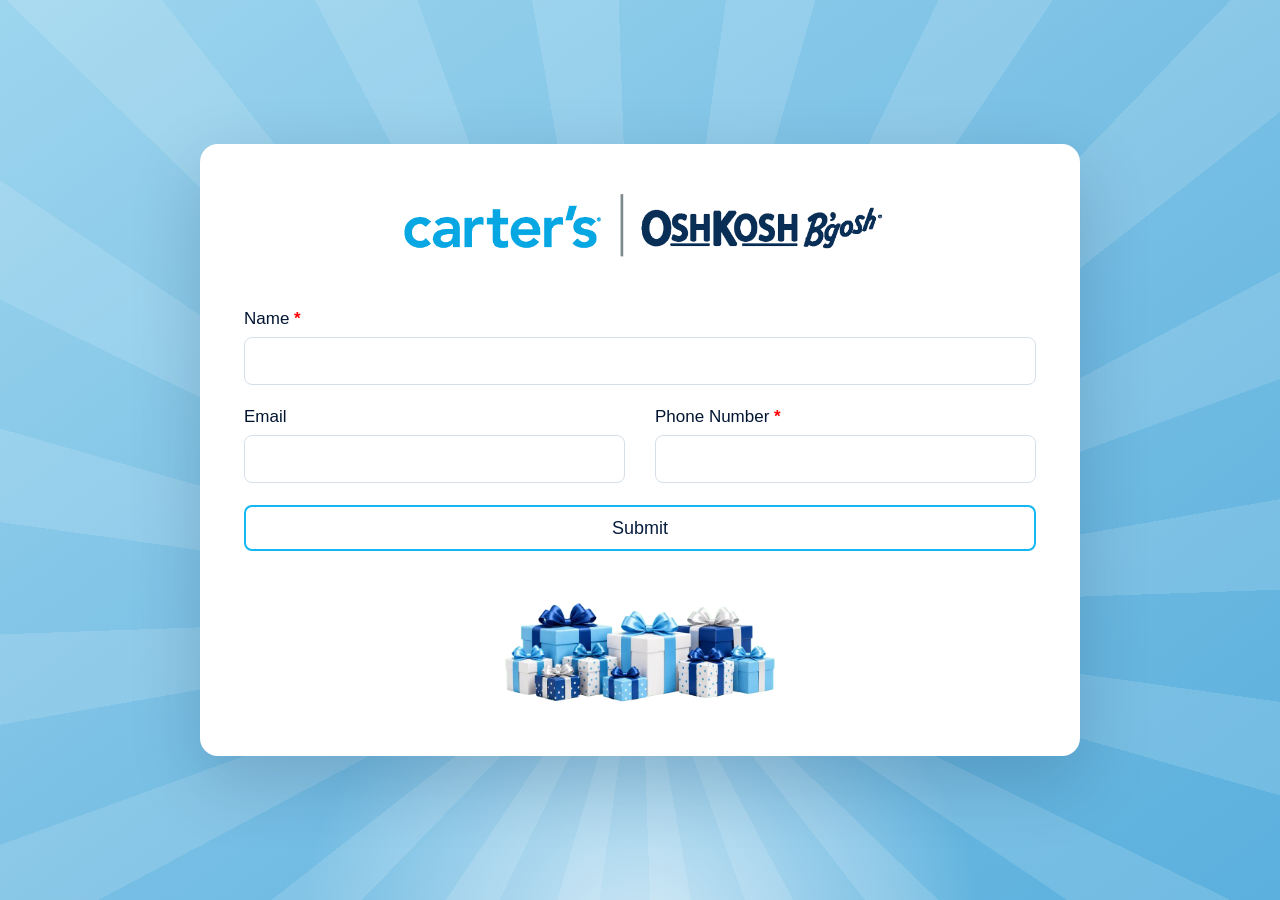
<file: index.html>
<!doctype html>
<html lang="en">
  <head>
    <meta charset="UTF-8" />
    <meta name="viewport" content="width=device-width, initial-scale=1.0" />
    <title>Spin & Win | Carter's OshKosh Lebanon</title>
    <link rel="preconnect" href="https://script.google.com" />
    <link rel="preconnect" href="https://script.googleusercontent.com" />
    <link rel="preload" href="assets/wheel-bg.webp" as="image" />
    <link rel="preload" href="assets/wheel-bg-mobile.webp" as="image" />
    <link rel="preload" href="assets/wheel-stand.webp" as="image" />
    <link rel="preload" href="assets/gift-pile.webp" as="image" />
    <link rel="preload" href="assets/logo.png" as="image" />
    <link rel="stylesheet" href="style.css" />
  </head>
  <body>
    <div class="page-loader" id="pageLoader" role="status" aria-label="Loading">
      <span class="page-loader-icon" aria-hidden="true"></span>
    </div>
    <main>
      <section
        class="screen is-active"
        id="registerScreen"
        aria-label="Register to spin"
      >
        <div class="card register-card">
          <img
            class="brand-lockup"
            src="assets/logo.png"
            alt="Carter's and OshKosh B'gosh"
          />

          <form class="form-grid" id="registerForm">
            <div class="form-field">
              <label for="customerName">
                Name <span class="required-sign" aria-hidden="true"style="color: red;">*</span>
              </label>
              <input
                id="customerName"
                name="customerName"
                type="text"
                autocomplete="name"
                required
              />
            </div>

            <div class="form-field">
              <label for="customerEmail">Email</label>
              <input
                id="customerEmail"
                name="customerEmail"
                type="email"
                autocomplete="email"
              />
            </div>

            <div class="form-field">
              <label for="customerPhone">
                Phone Number <span class="required-sign" aria-hidden="true" style="color: red;">*</span>
              </label>
              <input
                id="customerPhone"
                name="customerPhone"
                type="tel"
                autocomplete="tel"
                inputmode="tel"
                placeholder=""
                pattern="(?:03|70|71|76|78|79|81)[0-9 ]{6,8}"
                title="Enter 8 digits starting with 03, 70, 71, 76, 78, 79, or 81"
                required
              />
            </div>

            <button class="submit-btn" type="submit">Submit</button>
          </form>

          <img
            class="gift-pile"
            src="assets/gift-pile.webp"
            alt="Blue and white wrapped gifts"
          />
        </div>
      </section>

      <section
        class="screen wheel-screen"
        id="wheelScreen"
        aria-label="Spin and win"
      >
        <div class="wheel-stage">
          <h1 class="wheel-heading">Spin &amp; Win!</h1>

          <div class="wheel-area">
            <div class="wheel-wrap">
              <img
                class="wheel-stand"
                src="assets/wheel-stand.webp"
                alt=""
                aria-hidden="true"
              />
              <div class="pointer" aria-hidden="true"></div>
              <div class="wheel" id="wheel" aria-hidden="true"></div>
              <button class="go-button" id="goButton" type="button">GO</button>
            </div>

            <img class="wheel-gifts" src="assets/gift-pile.webp" alt="" />
          </div>

          <img
            class="brand-lockup bottom-brand"
            src="assets/logo.png"
            alt="Carter's and OshKosh B'gosh"
          />
        </div>
      </section>

      <section class="screen" id="resultScreen" aria-label="Spin result">
        <div class="card result-card">
          <img
            class="brand-lockup"
            src="assets/logo.png"
            alt="Carter's and OshKosh B'gosh"
          />

          <h2 class="result-title" id="resultTitle">
            You already Spun the wheel...
          </h2>
          <div class="player-details" aria-label="Player details">
            <p>Name: <span id="playerName">-</span></p>
            <p>Phone: <span id="playerPhone">-</span></p>
          </div>
          <p class="result-line">
            Result: <span id="resultName">30% Gift Voucher</span>
          </p>
          <p class="promo-label">Promocode:</p>
          <p class="promo-code" id="promoCode">GIFT30-B9HF-9ATV</p>
          <p class="hard-luck-message is-hidden" id="hardLuckMessage">
            Hard luck! Thank you for playing. We hope to see you again soon.
          </p>
          <p class="expiry">
            Expiry Date: <span id="expiryDate">26 Jun 2026, 04:45 PM</span>
          </p>
          <p class="branch-line">Only in Ghazir Branch</p>

          <div class="result-actions">
            <button class="copy-btn" id="copyButton" type="button">
              Copy Promocode
            </button>
            <button class="return-btn" id="backButton" type="button">
              Back to Register
            </button>
          </div>
        </div>
      </section>
    </main>
    <script src="script.js"></script>
  </body>
</html>
</file>
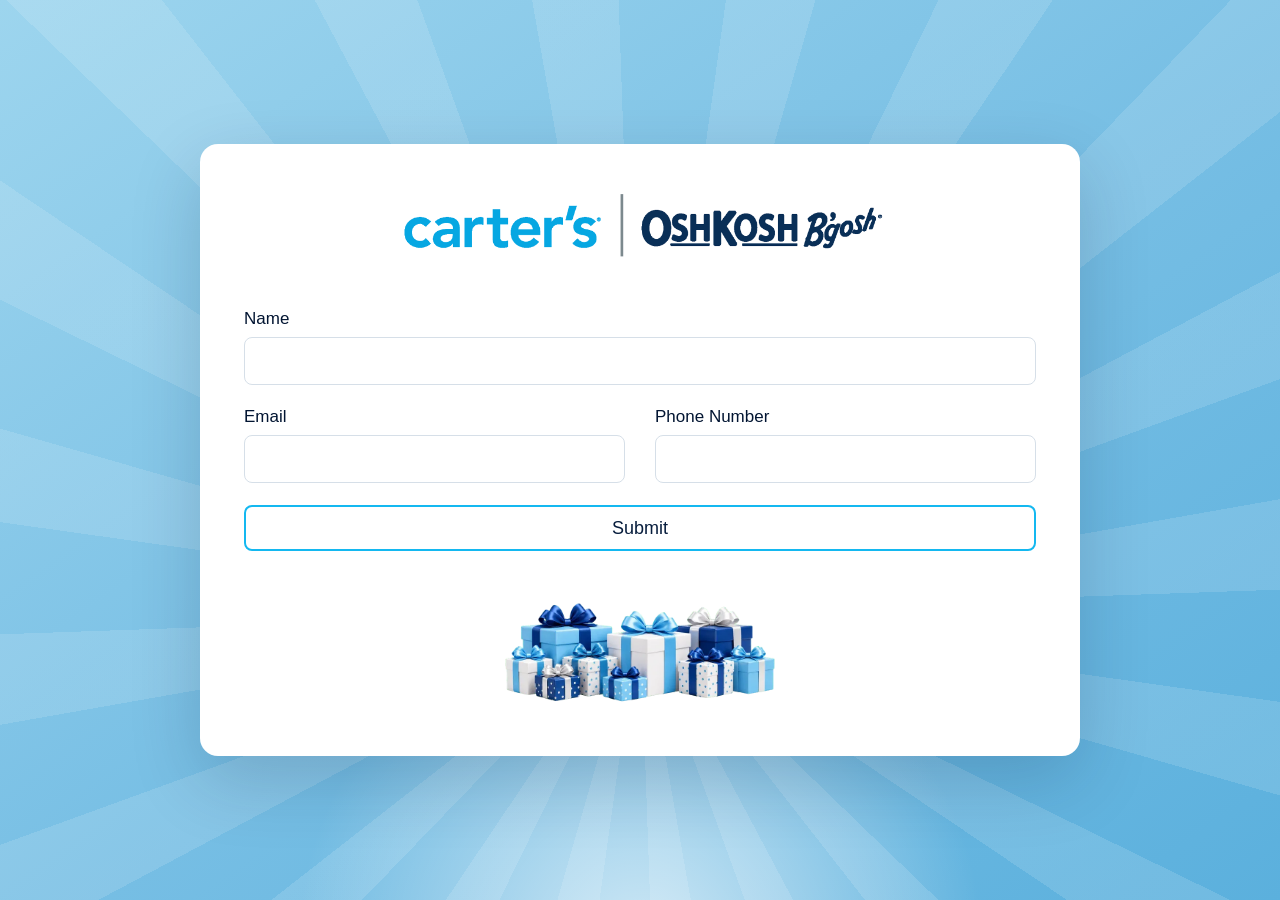
<file: spin the wheel.html>
<!doctype html>
<html lang="en">
  <head>
    <meta charset="UTF-8" />
    <meta name="viewport" content="width=device-width, initial-scale=1.0" />
    <title>Spin & Win | Carter's OshKosh Lebanon</title>
    <link rel="preconnect" href="https://script.google.com" />
    <link rel="preconnect" href="https://script.googleusercontent.com" />
    <link rel="preload" href="assets/wheel-bg.webp" as="image" />
    <link rel="preload" href="assets/wheel-bg-mobile.webp" as="image" />
    <link rel="preload" href="assets/wheel-stand.webp" as="image" />
    <link rel="preload" href="assets/gift-pile.webp" as="image" />
    <link rel="preload" href="assets/logo.png" as="image" />
    <link rel="stylesheet" href="style.css" />
  </head>
  <body>
    <main>
      <section
        class="screen is-active"
        id="registerScreen"
        aria-label="Register to spin"
      >
        <div class="card register-card">
          <img
            class="brand-lockup"
            src="assets/logo.png"
            alt="Carter's and OshKosh B'gosh"
          />

          <form class="form-grid" id="registerForm">
            <div class="form-field">
              <label for="customerName">Name</label>
              <input
                id="customerName"
                name="customerName"
                type="text"
                autocomplete="name"
                required
              />
            </div>

            <div class="form-field">
              <label for="customerEmail">Email</label>
              <input
                id="customerEmail"
                name="customerEmail"
                type="email"
                autocomplete="email"
              />
            </div>

            <div class="form-field">
              <label for="customerPhone">Phone Number</label>
              <input
                id="customerPhone"
                name="customerPhone"
                type="tel"
                autocomplete="tel"
                inputmode="tel"
                required
              />
            </div>

            <button class="submit-btn" type="submit">Submit</button>
          </form>

          <img
            class="gift-pile"
            src="assets/gift-pile.webp"
            alt="Blue and white wrapped gifts"
          />
        </div>
      </section>

      <section
        class="screen wheel-screen"
        id="wheelScreen"
        aria-label="Spin and win"
      >
        <div class="wheel-stage">
          <h1 class="wheel-heading">Spin &amp; Win!</h1>

          <div class="wheel-area">
            <div class="wheel-wrap">
              <img
                class="wheel-stand"
                src="assets/wheel-stand.webp"
                alt=""
                aria-hidden="true"
              />
              <div class="pointer" aria-hidden="true"></div>
              <div class="wheel" id="wheel" aria-hidden="true"></div>
              <button class="go-button" id="goButton" type="button">GO</button>
            </div>

            <img class="wheel-gifts" src="assets/gift-pile.webp" alt="" />
          </div>

          <img
            class="brand-lockup bottom-brand"
            src="assets/logo.png"
            alt="Carter's and OshKosh B'gosh"
          />
        </div>
      </section>

      <section class="screen" id="resultScreen" aria-label="Spin result">
        <div class="card result-card">
          <img
            class="brand-lockup"
            src="assets/logo.png"
            alt="Carter's and OshKosh B'gosh"
          />

          <h2 class="result-title" id="resultTitle">
            You already Spun the wheel...
          </h2>
          <div class="player-details" aria-label="Player details">
            <p>Name: <span id="playerName">-</span></p>
            <p>Phone: <span id="playerPhone">-</span></p>
          </div>
          <p class="result-line">
            Result: <span id="resultName">30% Gift Voucher</span>
          </p>
          <p class="promo-label">Promocode:</p>
          <p class="promo-code" id="promoCode">GIFT30-B9HF-9ATV</p>
          <p class="hard-luck-message is-hidden" id="hardLuckMessage">
            Hard luck! Thank you for playing. We hope to see you again soon.
          </p>
          <p class="expiry">
            Expiry Date: <span id="expiryDate">26 Jun 2026, 04:45 PM</span>
          </p>
          <p class="branch-line">Only in Ghazir Branch</p>

          <div class="result-actions">
            <button class="copy-btn" id="copyButton" type="button">
              Copy Promocode
            </button>
            <button class="return-btn" id="backButton" type="button">
              Back to Register
            </button>
          </div>
        </div>
      </section>
    </main>
    <script src="script.js"></script>
  </body>
</html>
</file>
<file: style.css>
:root {
  --carters-blue: #08a9e6;
  --oshkosh-navy: #08284d;
  --deep-blue: #06355f;
  --mid-blue: #42a9dc;
  --sky: #8fcdeb;
  --pale-sky: #dff3fb;
  --white: #ffffff;
  --line: #d6dfe8;
  --text: #071d3d;
  --muted: #55708a;
  --danger: #ec1b25;
  --shadow: 0 24px 70px rgba(7, 29, 61, 0.18);
  --spin-duration: 5s;
}

* {
  box-sizing: border-box;
}

body {
  margin: 0;
  height: 100vh;
  height: 100svh;
  font-family: Arial, Helvetica, sans-serif;
  color: var(--text);
  background:
    radial-gradient(
      circle at 50% 105%,
      rgba(255, 255, 255, 0.68),
      transparent 30%
    ),
    repeating-conic-gradient(
      from -10deg at 50% 68%,
      rgba(255, 255, 255, 0.13) 0deg 8deg,
      transparent 8deg 18deg
    ),
    linear-gradient(145deg, #9dd5ee 0%, #76bee4 54%, #5bb0dd 100%);
  overflow: hidden;
}

button,
input {
  font: inherit;
}

button {
  -webkit-tap-highlight-color: transparent;
}

button:disabled {
  cursor: wait;
  opacity: 0.72;
}

label .required-sign {
  color: var(--danger);
  font-weight: 700;
}

.page-loader {
  position: fixed;
  top: max(14px, env(safe-area-inset-top));
  left: 50%;
  z-index: 1000;
  display: grid;
  width: 44px;
  height: 44px;
  place-items: center;
  border-radius: 50%;
  background: rgba(255, 255, 255, 0.96);
  box-shadow: 0 8px 24px rgba(7, 29, 61, 0.22);
  transform: translateX(-50%);
  transition: opacity 180ms ease, visibility 180ms ease;
}

.page-loader.is-hidden {
  visibility: hidden;
  opacity: 0;
}

.page-loader-icon {
  width: 25px;
  height: 25px;
  border: 3px solid rgba(8, 169, 230, 0.24);
  border-top-color: var(--carters-blue);
  border-radius: 50%;
  animation: page-loader-turn 700ms linear infinite;
}

@keyframes page-loader-turn {
  to {
    transform: rotate(360deg);
  }
}

@media (prefers-reduced-motion: reduce) {
  .page-loader-icon {
    animation-duration: 1.5s;
  }
}

.screen {
  height: 100vh;
  height: 100svh;
  display: none;
  align-items: center;
  justify-content: center;
  padding: 20px 18px;
  position: relative;
  isolation: isolate;
  overflow: hidden;
  contain: layout paint;
}

.screen.is-active {
  display: flex;
}

.brand-lockup {
  display: block;
  width: min(520px, 84%);
  height: auto;
  margin-bottom: 26px;
  margin-left: auto;
  margin-right: auto;
  object-fit: contain;
  user-select: none;
}

.card {
  width: min(880px, 100%);
  max-height: calc(100svh - 28px);
  background: var(--white);
  border-radius: 18px;
  padding: 30px 44px;
  box-shadow: var(--shadow);
  overflow: hidden;
}

.register-card {
  padding-bottom: 22px;
}

.form-grid {
  display: grid;
  grid-template-columns: 1fr 1fr;
  gap: 22px 30px;
}

.form-field:first-child {
  grid-column: 1 / -1;
}

label {
  display: block;
  margin-bottom: 8px;
  color: #021532;
  font-size: 17px;
}

input {
  width: 100%;
  min-height: 48px;
  border: 1px solid var(--line);
  border-radius: 8px;
  padding: 12px 15px;
  color: var(--text);
  outline: none;
  transition:
    border 170ms ease,
    box-shadow 170ms ease;
}

input:focus {
  border-color: var(--carters-blue);
  box-shadow: 0 0 0 4px rgba(8, 169, 230, 0.12);
}

.submit-btn,
.return-btn,
.copy-btn {
  min-height: 50px;
  border: 0;
  border-radius: 8px;
  background: var(--mid-blue);
  color: var(--white);
  padding: 0 24px;
  cursor: pointer;
  transition:
    transform 140ms ease,
    background 140ms ease,
    opacity 140ms ease;
}

.submit-btn {
  grid-column: 1 / -1;
  width: 100%;
  border: 2px solid #14b8f0;
  background: var(--white);
  color: var(--text);
  min-height: 46px;
  font-size: 18px;
}

.submit-btn:hover,
.return-btn:hover,
.copy-btn:hover {
  transform: translateY(-1px);
}

.submit-btn:active,
.return-btn:active,
.copy-btn:active {
  transform: translateY(0);
}

.submit-btn:hover {
  background: #f4fbff;
}

.gift-pile {
  display: block;
  width: min(330px, 58vw);
  max-height: 21vh;
  margin: 18px auto 0;
  object-fit: contain;
}

.screen.wheel-screen {
  --wheel-bg-image: url("assets/wheel-bg.webp");
  --stage-inline-padding: clamp(16px, 3vw, 42px);
  --stage-padding-top: clamp(30px, 5svh, 56px);
  --stage-padding-bottom: clamp(14px, 2.8svh, 30px);
  --stage-row-gap: clamp(10px, 2svh, 24px);
  --wheel-size: min(520px, 50vw, calc(100svh - 340px));
  --wheel-gift-width: min(300px, 31vw);
  --wheel-gift-gap: clamp(8px, 1.8svh, 24px);
  --wheel-heading-size: clamp(40px, 4.1vw, 58px);
  --bottom-brand-logo-width: clamp(210px, 26vw, 330px);
  --stand-scale: 122%;
  --stand-offset-y: -13%;

  align-items: stretch;
  padding: 0;
  overflow: hidden;
  background-color: #74c3e6;
  background-image: var(--wheel-bg-image);
  background-position: center;
  background-repeat: no-repeat;
  background-size: 100% 100%;
}

.wheel-stage {
  width: 100%;
  min-height: 100vh;
  min-height: 100svh;
  display: grid;
  grid-template-rows: auto minmax(0, 1fr) auto;
  gap: var(--stage-row-gap);
  justify-items: center;
  align-items: stretch;
  position: relative;
  padding: var(--stage-padding-top) var(--stage-inline-padding)
    var(--stage-padding-bottom);
  overflow: hidden;
}

.wheel-heading {
  position: relative;
  z-index: 1;
  align-self: start;
  margin: 0;
  color: var(--white);
  font-size: var(--wheel-heading-size);
  font-weight: 500;
  line-height: 1;
  letter-spacing: 0.03em;
  text-align: center;
  text-transform: uppercase;
  text-shadow: 0 4px 18px rgba(8, 40, 77, 0.15);
}

.wheel-area {
  position: relative;
  z-index: 1;
  align-self: center;
  width: var(--wheel-size);
  max-width: 100%;
  display: grid;
  grid-template-rows: auto auto;
  gap: var(--wheel-gift-gap);
  justify-items: center;
  align-content: center;
  isolation: isolate;
}

.wheel-wrap {
  position: relative;
  width: 100%;
  aspect-ratio: 1;
  display: grid;
  place-items: center;
  filter: drop-shadow(0 18px 22px rgba(8, 40, 77, 0.18));
  contain: layout;
}

.wheel-stand {
  position: absolute;
  top: var(--stand-offset-y);
  left: 50%;
  width: var(--stand-scale);
  height: auto;
  transform: translateX(-50%);
  pointer-events: none;
  z-index: 6;
  user-select: none;
}

.wheel-dot-layer {
  position: absolute;
  top: var(--stand-offset-y);
  left: 50%;
  width: var(--stand-scale);
  aspect-ratio: 1122 / 1402;
  transform: translateX(-50%);
  pointer-events: none;
  z-index: 5;
}

.pointer {
  position: absolute;
  top: clamp(13px, calc(var(--wheel-size) * 0.04), 22px);
  left: 50%;
  transform: translateX(-50%);
  width: 0;
  height: 0;
  border-left: clamp(14px, calc(var(--wheel-size) * 0.04), 22px) solid
    transparent;
  border-right: clamp(14px, calc(var(--wheel-size) * 0.04), 22px) solid
    transparent;
  border-top: clamp(32px, calc(var(--wheel-size) * 0.085), 48px) solid
    var(--deep-blue);
  z-index: 7;
}

.wheel {
  width: 100%;
  height: 100%;
  border-radius: 50%;
  position: relative;
  overflow: hidden;
  background: var(--deep-blue);
  border: clamp(14px, calc(var(--wheel-size) * 0.055), 30px) solid
    var(--deep-blue);
  transition: transform var(--spin-duration) cubic-bezier(0.12, 0.82, 0.2, 1);
  z-index: 2;
  transform: translateZ(0);
  backface-visibility: hidden;
  will-change: auto;
  contain: paint;
}

.wheel.is-spinning {
  will-change: transform;
}

.wheel::before {
  content: "";
  position: absolute;
  inset: 2%;
  border-radius: 50%;
  border: 2px solid rgba(255, 255, 255, 0.55);
  pointer-events: none;
}

.wheel-svg {
  position: absolute;
  inset: 0;
  width: 100%;
  height: 100%;
  display: block;
}

.slice-text {
  font-family: Arial, Helvetica, sans-serif;
  font-weight: 950;
  line-height: 1;
  text-anchor: middle;
  dominant-baseline: middle;
  text-transform: uppercase;
  pointer-events: none;
}

.slice-text.is-light {
  fill: var(--white);
}

.slice-text.is-blue {
  fill: var(--carters-blue);
}

.wheel::after {
  content: "";
  position: absolute;
  inset: 42%;
  border-radius: 50%;
  background: var(--deep-blue);
  box-shadow:
    0 0 0 7px #0b9ed7,
    0 0 0 12px rgba(255, 255, 255, 0.55);
  z-index: 3;
}

.stand-dot {
  position: absolute;
  left: calc(var(--dot-x) * 1%);
  top: calc(var(--dot-y) * 1%);
  width: 1.8%;
  aspect-ratio: 1;
  border-radius: 50%;
  background: var(--white);
  transform: translate(-50%, -50%);
}

.go-button {
  position: absolute;
  top: 50%;
  left: 50%;
  width: clamp(54px, calc(var(--wheel-size) * 0.155), 88px);
  height: clamp(54px, calc(var(--wheel-size) * 0.155), 88px);
  transform: translate(-50%, -50%);
  border-radius: 50%;
  border: clamp(5px, calc(var(--wheel-size) * 0.014), 7px) solid
    var(--deep-blue);
  background: #12aee8;
  color: var(--white);
  display: grid;
  place-items: center;
  font-size: clamp(20px, calc(var(--wheel-size) * 0.06), 34px);
  font-weight: 950;
  z-index: 8;
  cursor: pointer;
  box-shadow: 0 8px 16px rgba(8, 40, 77, 0.26);
  transition:
    transform 120ms ease,
    box-shadow 120ms ease,
    opacity 120ms ease;
  user-select: none;
  touch-action: manipulation;
}

.go-button:hover:not(:disabled) {
  box-shadow: 0 10px 20px rgba(8, 40, 77, 0.3);
}

.go-button:active {
  transform: translate(-50%, -50%) scale(0.97);
  box-shadow: 0 6px 12px rgba(8, 40, 77, 0.22);
}

.wheel-gifts {
  position: relative;
  width: var(--wheel-gift-width);
  max-width: 82vw;
  max-height: min(16svh, calc(var(--wheel-size) * 0.34));
  object-fit: contain;
  margin: 0;
  z-index: 5;
  user-select: none;
}

.bottom-brand {
  position: relative;
  z-index: 1;
  align-self: end;
  width: var(--bottom-brand-logo-width);
  max-width: 68vw;
  margin: 0 auto;
  transform: none;
  transform-origin: center center;
}

.result-card {
  text-align: center;
  min-height: 0;
  display: grid;
  align-content: center;
}

.result-card .brand-lockup {
  margin-bottom: 34px;
}

.result-title {
  margin: 0 0 16px;
  font-size: 30px;
  font-weight: 700;
  line-height: 1.15;
  color: var(--oshkosh-navy);
}

.result-line,
.promo-label,
.branch-line {
  margin: 0 0 16px;
  font-size: 19px;
  font-weight: 400;
  line-height: 1.35;
}

.player-details {
  display: grid;
  gap: 6px;
  margin: 0 0 16px;
  color: var(--oshkosh-navy);
  font-size: 17px;
  font-weight: 400;
  line-height: 1.35;
}

.player-details p {
  margin: 0;
}

.player-details span {
  font-weight: 700;
}

.promo-label {
  margin-bottom: 8px;
  font-size: 17px;
}

.promo-code {
  margin: 0 0 18px;
  color: var(--mid-blue);
  font-size: 22px;
  font-weight: 700;
  line-height: 1.25;
  letter-spacing: 0.025em;
}

.hard-luck-message {
  margin: 0 auto 18px;
  max-width: 540px;
  color: var(--danger);
  font-size: 20px;
  font-weight: 500;
  line-height: 1.35;
}

.expiry {
  margin: 0 0 18px;
  color: var(--danger);
  font-size: 17px;
  font-weight: 400;
  line-height: 1.35;
}

.promo-code.is-expired {
  color: var(--muted);
  text-decoration: line-through;
}

.result-actions {
  display: flex;
  flex-wrap: wrap;
  gap: 12px;
  justify-content: center;
  margin-top: 4px;
}

.copy-btn {
  background: var(--deep-blue);
}

.is-hidden {
  display: none;
}

@media (min-width: 1200px) and (min-height: 780px) {
  .screen.wheel-screen {
    --stage-padding-top: clamp(38px, 5svh, 58px);
    --stage-padding-bottom: clamp(18px, 2.8svh, 32px);
    --wheel-size: min(530px, 48vw, calc(100svh - 370px));
    --wheel-gift-width: min(330px, 30vw);
    --wheel-heading-size: clamp(52px, 3.7vw, 60px);
    --bottom-brand-logo-width: clamp(230px, 24vw, 350px);
  }
}

@media (min-width: 1600px) and (min-height: 850px) {
  .screen {
    padding: 30px 24px;
  }

  .card {
    width: min(980px, 100%);
    padding: 38px 54px;
  }

  .brand-lockup {
    width: min(600px, 84%);
    margin-bottom: 32px;
  }

  .form-grid {
    gap: 26px 36px;
  }

  label {
    font-size: 19px;
  }

  input {
    min-height: 54px;
    font-size: 18px;
  }

  .submit-btn,
  .return-btn,
  .copy-btn {
    min-height: 56px;
    font-size: 19px;
  }

  .gift-pile {
    width: min(390px, 54vw);
    max-height: 24vh;
    margin-top: 24px;
  }

  .screen.wheel-screen {
    --stage-padding-top: clamp(42px, 5svh, 64px);
    --stage-padding-bottom: clamp(20px, 2.8svh, 36px);
    --wheel-size: min(550px, 44vw, calc(100svh - 380px));
    --wheel-gift-width: min(350px, 28vw);
    --wheel-heading-size: clamp(56px, 3.5vw, 64px);
    --bottom-brand-logo-width: clamp(250px, 22vw, 370px);
  }

  .result-title {
    font-size: 34px;
  }

  .result-line,
  .branch-line {
    font-size: 21px;
  }

  .player-details {
    font-size: 19px;
  }

  .promo-label {
    font-size: 18px;
  }

  .promo-code,
  .hard-luck-message {
    font-size: 24px;
  }

  .expiry {
    font-size: 18px;
  }
}

@media (max-width: 980px) {
  .screen {
    padding: 16px 16px;
  }

  .brand-lockup {
    width: min(460px, 84%);
    margin-bottom: 22px;
  }

  .card {
    padding: 24px 30px;
  }

  .form-grid {
    gap: 18px 24px;
  }

  .gift-pile {
    width: min(300px, 58vw);
    margin-top: 14px;
  }

  .screen.wheel-screen {
    --stage-padding-top: clamp(24px, 4.2svh, 44px);
    --wheel-size: min(450px, 62vw, calc(100svh - 320px));
    --wheel-gift-width: min(280px, 42vw);
    --wheel-heading-size: clamp(36px, 4.6vw, 46px);
    --bottom-brand-logo-width: clamp(200px, 32vw, 300px);
  }

  .result-card .brand-lockup {
    margin-bottom: 26px;
  }

  .result-title {
    font-size: 27px;
  }

  .result-line,
  .branch-line {
    font-size: 19px;
  }

  .player-details,
  .promo-label {
    font-size: 17px;
  }

  .promo-code {
    font-size: 21px;
  }

  .hard-luck-message {
    font-size: 20px;
  }

  .expiry {
    font-size: 16px;
  }
}

@media (max-width: 980px) and (min-width: 721px) {
  .card {
    width: min(820px, 100%);
  }

  .screen.wheel-screen {
    --wheel-size: min(460px, 64vw, calc(100svh - 310px));
    --wheel-gift-width: min(300px, 40vw);
  }
}

@media (max-width: 720px) {
  body {
    overflow: hidden;
  }

  .screen {
    height: 100vh;
    height: 100svh;
    padding: 10px 12px;
    overflow: hidden;
  }

  .card {
    width: min(100%, 500px);
    max-height: none;
    border-radius: 14px;
    padding: 18px 16px;
  }

  .form-grid {
    grid-template-columns: 1fr;
    gap: 12px;
  }

  .form-field:first-child,
  .submit-btn {
    grid-column: auto;
  }

  label {
    font-size: 15px;
  }

  input {
    min-height: 42px;
  }

  .brand-lockup {
    width: min(360px, 86%);
    margin-bottom: 16px;
  }

  .screen.wheel-screen {
    --stage-inline-padding: clamp(12px, 4vw, 22px);
    --stage-padding-top: clamp(56px, 11svh, 100px);
    --stage-padding-bottom: clamp(10px, 2svh, 18px);
    --stage-row-gap: clamp(6px, 1.2svh, 12px);
    --wheel-size: min(390px, 88vw, calc(100svh - 300px));
    --wheel-gift-width: min(250px, 62vw);
    --wheel-gift-gap: clamp(4px, 1svh, 10px);
    --wheel-heading-size: clamp(25px, 7vw, 34px);
    --bottom-brand-logo-width: clamp(170px, 54vw, 260px);
  }

  .wheel-stage {
    grid-template-rows: auto auto auto;
    align-content: start;
  }

  .bottom-brand {
    align-self: start;
    margin-top: clamp(2px, 0.8svh, 8px);
  }

  .result-card {
    min-height: 0;
  }

  .result-card .brand-lockup {
    margin-bottom: 20px;
  }

  .result-title {
    font-size: 23px;
  }

  .result-line,
  .branch-line {
    font-size: 17px;
  }

  .player-details,
  .promo-label {
    font-size: 16px;
  }

  .promo-code {
    font-size: 18px;
  }

  .hard-luck-message {
    font-size: 18px;
  }

  .expiry {
    font-size: 15px;
  }
}

@media (max-width: 450px) {
  .screen {
    padding: 8px 10px;
  }

  .card {
    padding: 15px 13px;
    /* margin-bottom: 182px; */
  }

  .brand-lockup {
    width: min(320px, 88%);
    margin-bottom: 14px;
  }

  .form-grid {
    gap: 10px;
  }

  label {
    margin-bottom: 6px;
    font-size: 14px;
  }

  input {
    min-height: 40px;
    padding: 9px 11px;
  }

  .submit-btn,
  .return-btn,
  .copy-btn {
    min-height: 44px;
    padding: 0 16px;
  }

  .gift-pile {
    width: min(250px, 66vw);
    max-height: 17vh;
    margin-top: 12px;
  }

  .screen.wheel-screen {
    --stage-padding-top: clamp(48px, 10svh, 86px);
    --wheel-size: min(340px, 88vw, calc(100svh - 285px));
    --wheel-gift-width: min(220px, 58vw);
    --wheel-heading-size: clamp(24px, 7vw, 30px);
    --bottom-brand-logo-width: clamp(150px, 52vw, 230px);
  }

  .result-title {
    margin-bottom: 12px;
    font-size: 21px;
  }

  .result-line,
  .branch-line {
    margin-bottom: 12px;
    font-size: 16px;
  }

  .player-details,
  .promo-label {
    margin-bottom: 12px;
    font-size: 15px;
  }

  .promo-code,
  .hard-luck-message {
    margin-bottom: 14px;
    font-size: 16px;
  }

  .expiry {
    margin-bottom: 14px;
    font-size: 14px;
  }
}

@media (orientation: portrait) {
  .screen.wheel-screen {
    --wheel-bg-image: url("assets/wheel-bg-mobile.webp");
  }
}

@media (max-height: 680px) and (max-width: 720px) {
  .card {
    /* margin-top: 147px; */
    padding-top: 12px;
    padding-bottom: 12px;
  }

  .brand-lockup {
    margin-bottom: 10px;
  }

  .form-grid {
    gap: 8px;
  }

  .gift-pile {
    max-height: 13vh;
    margin-top: 8px;
  }

  .screen.wheel-screen {
    --stage-padding-top: clamp(28px, 7svh, 48px);
    --stage-padding-bottom: clamp(6px, 1.5svh, 14px);
    --stage-row-gap: clamp(4px, 1svh, 10px);
    --wheel-size: min(320px, 84vw, calc(100svh - 250px));
    --wheel-gift-width: min(210px, 56vw);
    --wheel-gift-gap: 2px;
    --wheel-heading-size: clamp(23px, 7vw, 29px);
    --bottom-brand-logo-width: clamp(140px, 48vw, 210px);
  }
}
</file>
